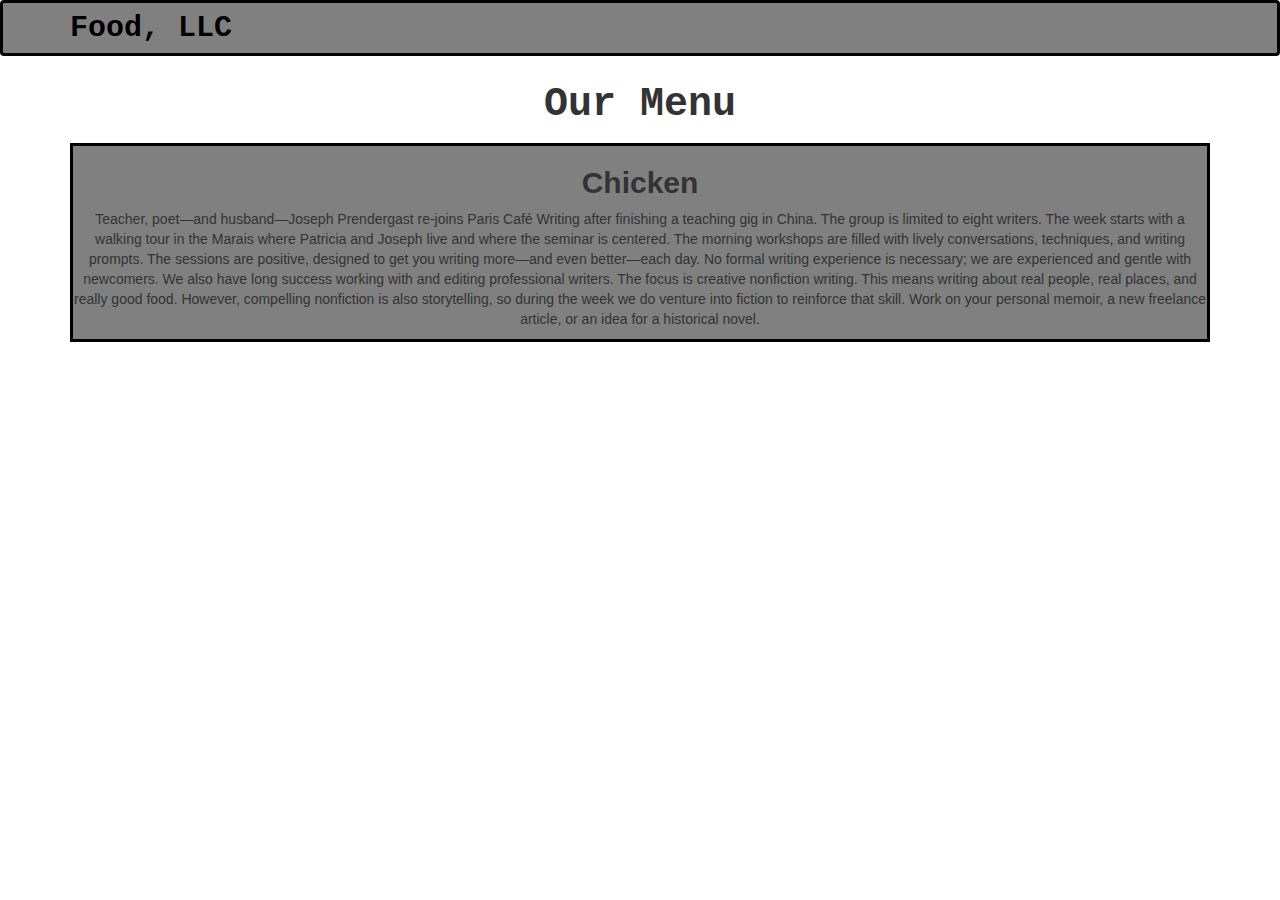
<file: index.html>
<!DOCTYPE html>
<html lang="en">
  <head>
    <meta charset="UTF-8" />
    <meta name="viewport" content="width=device-width, initial-scale=1.0" />
    <title>Document</title>
    <link rel="stylesheet" href="css/bootstrap.min.css" />
    <link rel="stylesheet" href="css/style.css" />
  </head>
  <body>
    <header>
      <nav id="header-nav" class="navbar navbar-default">
        <div class="container">
          <div class="navbar-header">
            <div class="navbar-brand">
              <p>Food, LLC</p>
            </div>
            <button
              type="button"
              class="navbar-toggle collapsed"
              data-toggle="collapse"
              data-target="#collapsable-nav"
              aria-expanded="false"
            >
              <span class="sr-only">Toggle navigation</span>
              <span class="icon-bar"></span>
              <span class="icon-bar"></span>
              <span class="icon-bar"></span>
            </button>
          </div>
          <div id="collapsable-nav" class="collapse navbar-collapse">
            <ul id="nav-list" class="nav navbar-nav navbar-right">
              <li class="visible-xs active">
                <a href="index.html"> Chicken </a>
              </li>
              <li class="visible-xs active">
                <a href="beef.html"> Beef </a>
              </li>
              <li class="visible-xs active">
                <a href="sushi.html"> Sushi </a>
              </li>
            </ul>
          </div>
        </div>
      </nav>
    </header>
    <div id="main-content" class="container">
      <p id="main">Our Menu</p>
      <div id="para">
        <h1>Chicken</h1>

        <p>
          Teacher, poet—and husband—Joseph Prendergast re-joins Paris Café
          Writing after finishing a teaching gig in China. The group is limited
          to eight writers. The week starts with a walking tour in the Marais
          where Patricia and Joseph live and where the seminar is centered. The
          morning workshops are filled with lively conversations, techniques,
          and writing prompts. The sessions are positive, designed to get you
          writing more—and even better—each day. No formal writing experience is
          necessary; we are experienced and gentle with newcomers. We also have
          long success working with and editing professional writers. The focus
          is creative nonfiction writing. This means writing about real people,
          real places, and really good food. However, compelling nonfiction is
          also storytelling, so during the week we do venture into fiction to
          reinforce that skill. Work on your personal memoir, a new freelance
          article, or an idea for a historical novel.
        </p>
      </div>
    </div>

    <script src="js/jquery-2.1.4.min.js"></script>
    <script src="js/bootstrap.min.js"></script>
  </body>
</html>
</file>
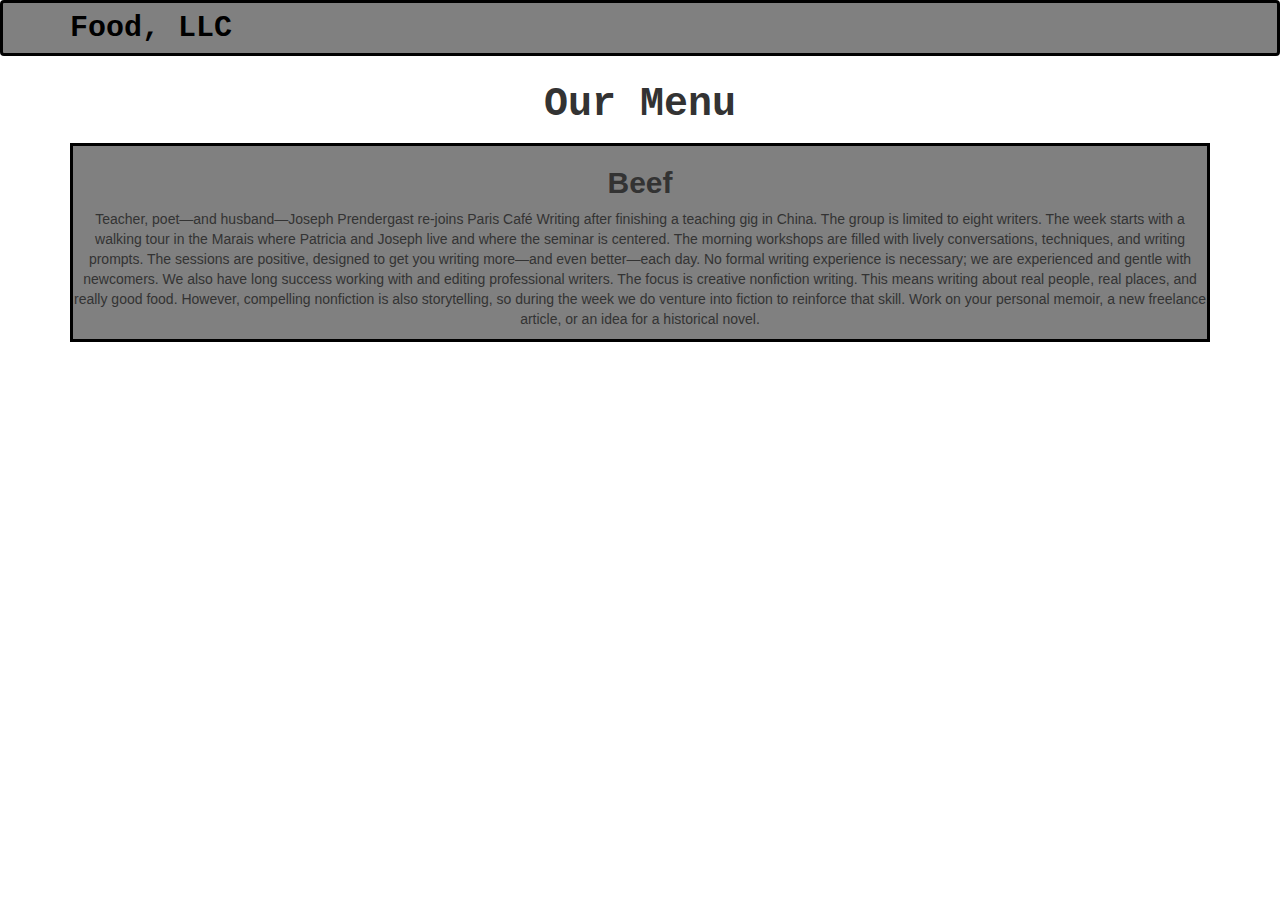
<file: beef.html>
<!DOCTYPE html>
<html lang="en">
  <head>
    <meta charset="UTF-8" />
    <meta name="viewport" content="width=device-width, initial-scale=1.0" />
    <title>Document</title>
    <link rel="stylesheet" href="css/bootstrap.min.css" />
    <link rel="stylesheet" href="css/style.css" />
  </head>
  <body>
    <header>
      <nav id="header-nav" class="navbar navbar-default">
        <div class="container">
          <div class="navbar-header">
            <div class="navbar-brand">
              <p>Food, LLC</p>
            </div>
            <button
              type="button"
              class="navbar-toggle collapsed"
              data-toggle="collapse"
              data-target="#collapsable-nav"
              aria-expanded="false"
            >
              <span class="sr-only">Toggle navigation</span>
              <span class="icon-bar"></span>
              <span class="icon-bar"></span>
              <span class="icon-bar"></span>
            </button>
          </div>
          <div id="collapsable-nav" class="collapse navbar-collapse">
            <ul id="nav-list" class="nav navbar-nav navbar-right">
              <li class="visible-xs active">
                <a href="index.html"> Chicken </a>
              </li>
              <li class="visible-xs active">
                <a href="beef.html"> Beef </a>
              </li>
              <li class="visible-xs active">
                <a href="sushi.html"> Sushi </a>
              </li>
            </ul>
          </div>
        </div>
      </nav>
    </header>
    <div id="main-content" class="container">
      <p id="main">Our Menu</p>
      <div id="para">
        <h1>Beef</h1>

        <p>
          Teacher, poet—and husband—Joseph Prendergast re-joins Paris Café
          Writing after finishing a teaching gig in China. The group is limited
          to eight writers. The week starts with a walking tour in the Marais
          where Patricia and Joseph live and where the seminar is centered. The
          morning workshops are filled with lively conversations, techniques,
          and writing prompts. The sessions are positive, designed to get you
          writing more—and even better—each day. No formal writing experience is
          necessary; we are experienced and gentle with newcomers. We also have
          long success working with and editing professional writers. The focus
          is creative nonfiction writing. This means writing about real people,
          real places, and really good food. However, compelling nonfiction is
          also storytelling, so during the week we do venture into fiction to
          reinforce that skill. Work on your personal memoir, a new freelance
          article, or an idea for a historical novel.
        </p>
      </div>
    </div>

    <script src="js/jquery-2.1.4.min.js"></script>
    <script src="js/bootstrap.min.js"></script>
  </body>
</html>
</file>
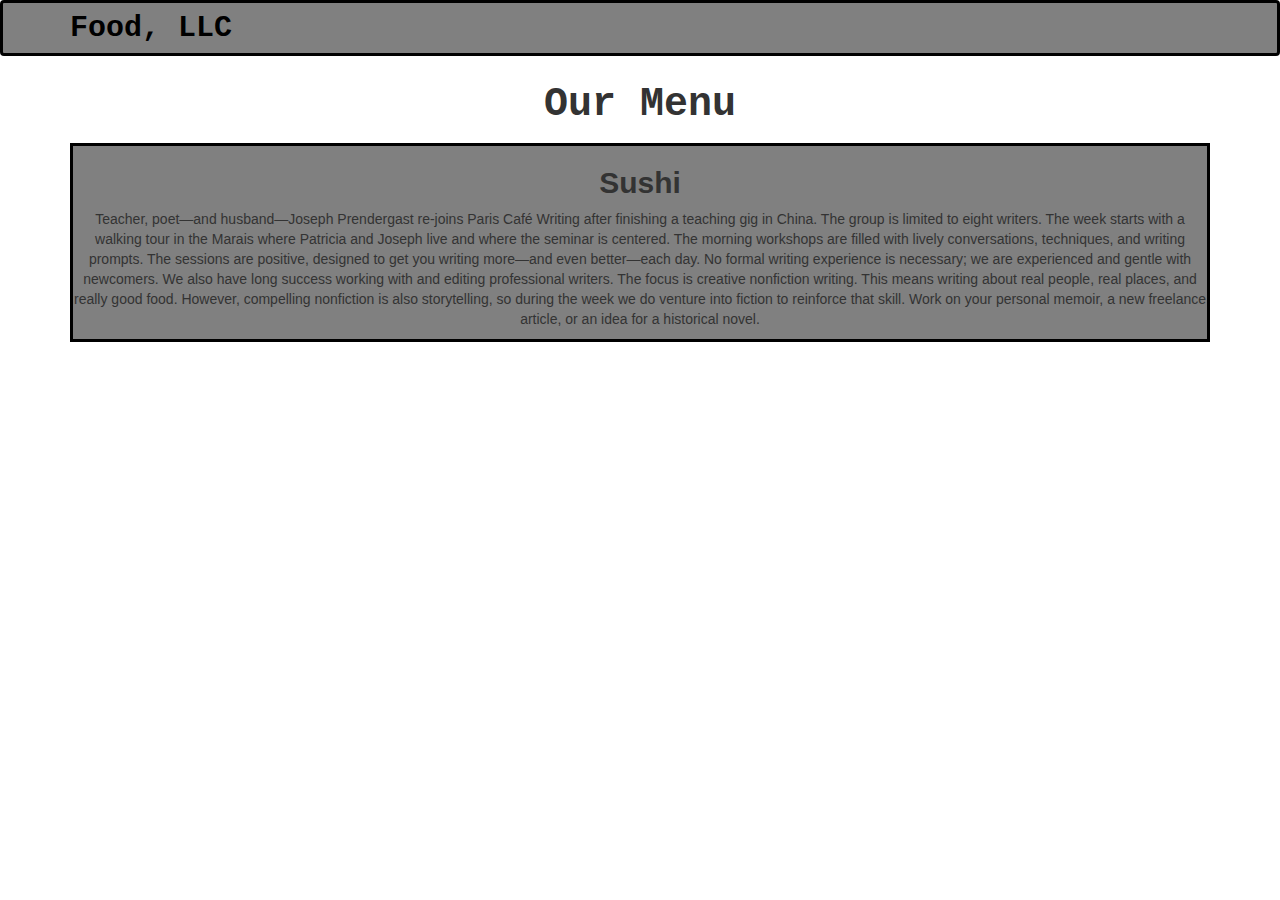
<file: sushi.html>
<!DOCTYPE html>
<html lang="en">
  <head>
    <meta charset="UTF-8" />
    <meta name="viewport" content="width=device-width, initial-scale=1.0" />
    <title>Document</title>
    <link rel="stylesheet" href="css/bootstrap.min.css" />
    <link rel="stylesheet" href="css/style.css" />
  </head>
  <body>
    <header>
      <nav id="header-nav" class="navbar navbar-default">
        <div class="container">
          <div class="navbar-header">
            <div class="navbar-brand">
              <p>Food, LLC</p>
            </div>
            <button
              type="button"
              class="navbar-toggle collapsed"
              data-toggle="collapse"
              data-target="#collapsable-nav"
              aria-expanded="false"
            >
              <span class="sr-only">Toggle navigation</span>
              <span class="icon-bar"></span>
              <span class="icon-bar"></span>
              <span class="icon-bar"></span>
            </button>
          </div>
          <div id="collapsable-nav" class="collapse navbar-collapse">
            <ul id="nav-list" class="nav navbar-nav navbar-right">
              <li class="visible-xs active">
                <a href="index.html"> Chicken </a>
              </li>
              <li class="visible-xs active">
                <a href="beef.html"> Beef </a>
              </li>
              <li class="visible-xs active">
                <a href="sushi.html"> Sushi </a>
              </li>
            </ul>
          </div>
        </div>
      </nav>
    </header>
    <div id="main-content" class="container">
      <p id="main">Our Menu</p>
      <div id="para">
        <h1>Sushi</h1>

        <p>
          Teacher, poet—and husband—Joseph Prendergast re-joins Paris Café
          Writing after finishing a teaching gig in China. The group is limited
          to eight writers. The week starts with a walking tour in the Marais
          where Patricia and Joseph live and where the seminar is centered. The
          morning workshops are filled with lively conversations, techniques,
          and writing prompts. The sessions are positive, designed to get you
          writing more—and even better—each day. No formal writing experience is
          necessary; we are experienced and gentle with newcomers. We also have
          long success working with and editing professional writers. The focus
          is creative nonfiction writing. This means writing about real people,
          real places, and really good food. However, compelling nonfiction is
          also storytelling, so during the week we do venture into fiction to
          reinforce that skill. Work on your personal memoir, a new freelance
          article, or an idea for a historical novel.
        </p>
      </div>
    </div>

    <script src="js/jquery-2.1.4.min.js"></script>
    <script src="js/bootstrap.min.js"></script>
  </body>
</html>
</file>
<file: css/style.css>
.navbar-brand p {
  font-family: "Courier New", Courier, monospace;
  font-weight: bold;
  color: black;
  font-size: 30px;
}
.navbar {
  background-color: grey;
  border: 3px solid black;
}
body {
  margin: 0;
}
#main {
  font-family: "Courier New", Courier, monospace;
  font-weight: bold;
  text-align: center;
  font-size: 40px;
}
#para {
  text-align: center;
  border: solid 3px black;
  background-color: grey;
}
#para h1 {
  font-weight: bold;
  font-size: 30px;
}
.nav li a {
  text-align: center;
  font-weight: bold;
}
.nav li {
  border-bottom: 2px solid black;
}
</file>
